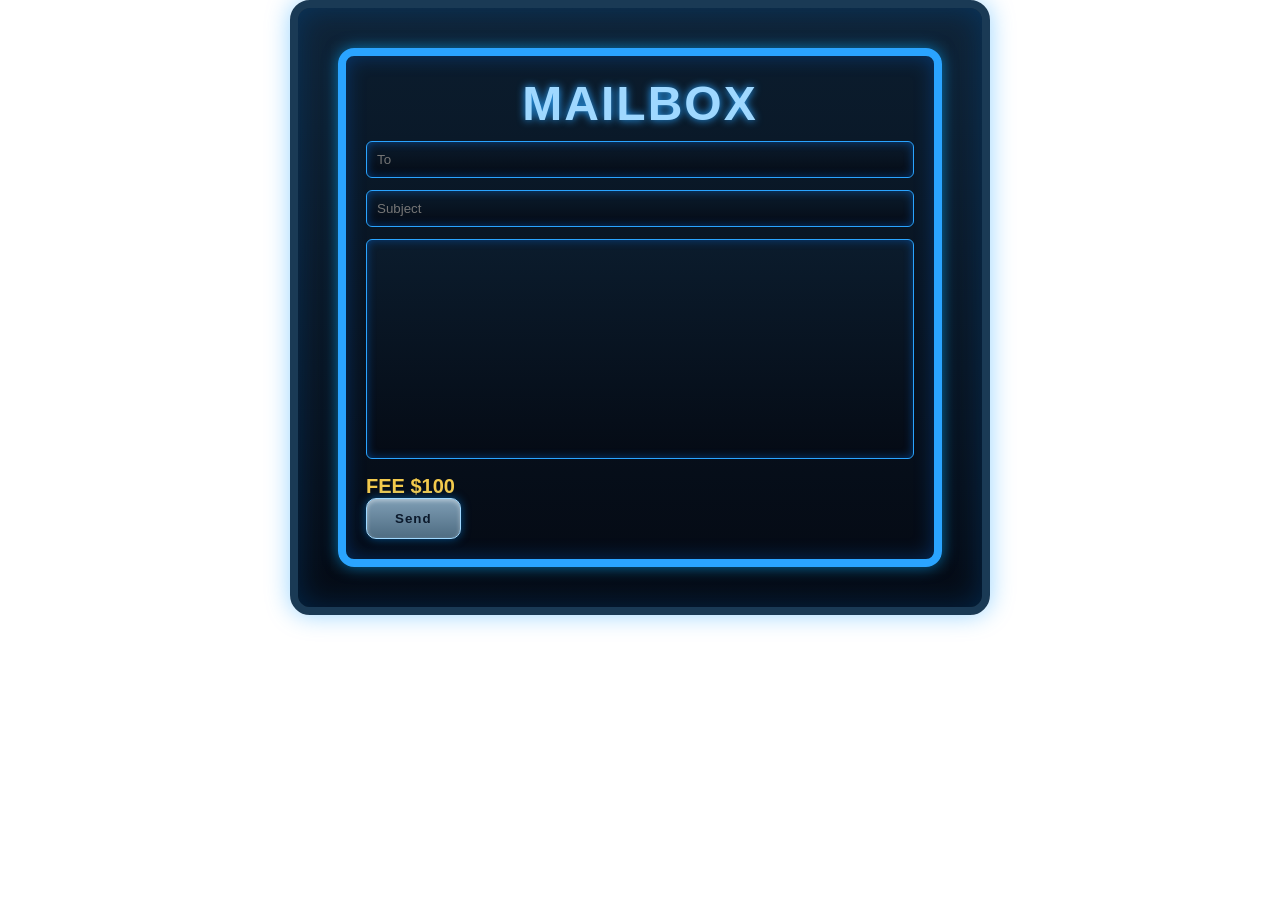
<file: html/forum.html>
<!DOCTYPE html>
<html lang="en">
<head>
    <meta charset="UTF-8">
    <meta name="viewport" content="width=device-width, initial-scale=1.0">
    <link rel="shortcut icon" href="../img/favicon.ico" type="image/x-icon">
    <link rel="stylesheet" href="../css/mailbox.css">
    <title>STARWARS WIKI/FORUM</title>
</head>
<body>
    <section class="computer">
      <div class="mailbox">
        <div class="mailbox-tittle"><h1>MAILBOX</h1></div>
    

        <input class="input-field" type="text" placeholder="To" required>
        <input class="input-field" type="text" placeholder="Subject" required>

        <textarea class="input-field text-area" required></textarea>

        <p class="fee">FEE $100</p>

        <button class="send-btn">Send</button>
      </div>
    </section>
</body>
</html>
</file>
<file: css/mailbox.css>
:root {
    --mailbox-colorone: #0b1c2d;
    --mailbox-colortwo: #050b15;
    --mailbox-colorThree: #2aa4ff;
    --mailbox-colorFour: #cfe9ff;
    --mailbox-colorFive: #9fd8ff;
    --mailbox-fontone: 'Gill Sans', 'Gill Sans MT', Calibri, 'Trebuchet MS', sans-serif;
}

* {
    margin: 0;
    padding: 0;
    box-sizing: border-box;
}

.page {
    width: min(920px, 92vw);
    margin: 0 auto;
    padding: 2.4rem 0 3rem;
}

.site-header {
    margin-bottom: 1rem;
}

.computer {
    max-width: 700px;
    margin: auto;
    padding: 40px;
    display: flex;
    justify-content: center;
    background: linear-gradient(#0f2438, #050b15);
    border: 8px solid #1a3a55;
    border-radius: 20px;
    box-shadow: 0 0 25px rgba(0, 150, 255, 0.4), inset 0 0 30px rgba(0, 80, 150, 0.4);
}

.fee{
    font-family: 'Gill Sans', 'Gill Sans MT', Calibri, 'Trebuchet MS', sans-serif;
    color: #f2c94c;
    font-weight: bold;
    font-size: 20px;
}

.mailbox {
    width: 100%;
    padding: 20px;
    background: linear-gradient(180deg, var(--mailbox-colorone), var(--mailbox-colortwo));
    border-radius: 1rem;
    border: 0.5rem solid var(--mailbox-colorThree);
    box-shadow: 0 0 15px rgba(0, 170, 255, 0.6), inset 0 0 20px rgba(0, 120, 255, 0.3);
    color: #cfe9ff;
    font-family: 'Gill Sans', 'Gill Sans MT', Calibri, 'Trebuchet MS', sans-serif;
}

.mailbox .mailbox-tittle {
    font-size: 2rem;
    letter-spacing: 2px;
    color: var(--mailbox-colorFive);
    text-shadow: 0 0 8px var(--mailbox-colorThree);
    margin-bottom: 10px;
    text-align: center;
    font-weight: bold;
}

.mailbox .mailbox-tittle h1 {
    font-family: 'Orbitron', sans-serif !important;
    margin: 0;
}

.input-field {
    font-family: 'Gill Sans', 'Gill Sans MT', Calibri, 'Trebuchet MS', sans-serif;
    width: 100%;
    padding: 10px;
    margin-bottom: 12px;
    border-radius: 6px;
    border: 1px solid var(--mailbox-colorThree);
    background: linear-gradient(var(--mailbox-colorone), var(--mailbox-colortwo));
    color: var(--mailbox-colorFour);
    box-shadow: inset 0 0 10px rgba(0, 120, 255, 0.4);
}

.text-area {
    height: 220px;
    resize: none;
}

.send-btn {
    font-family: 'Gill Sans', 'Gill Sans MT', Calibri, 'Trebuchet MS', sans-serif;
    padding: 12px 28px;
    border-radius: 10px;
    border: 1px solid var(--mailbox-colorFive);
    background: linear-gradient(#7f9eb5, #4e6c82);
    color: #0c1a2c;
    font-weight: bold;
    letter-spacing: 1px;
    cursor: pointer;
    box-shadow: inset 0 2px 4px rgba(255, 255, 255, 0.4), 0 0 10px rgba(0, 150, 255, 0.5);
}

.send-btn:hover {
    background: linear-gradient(#9fc2db, #5f89a6);
}

/* Popup Styling */
#popup {
    position: fixed;
    top: 0;
    left: 0;
    width: 100%;
    height: 100%;
    display: none;
    justify-content: center;
    align-items: center;
    z-index: 2000;
    background: rgba(0, 0, 0, 0.7);
    backdrop-filter: blur(3px);
}

.popup-content {
    background: linear-gradient(135deg, rgba(11, 28, 45, 0.95), rgba(5, 11, 21, 0.95));
    border: 3px solid #2aa4ff;
    border-radius: 15px;
    padding: 40px;
    max-width: 500px;
    width: 90%;
    box-shadow: 0 0 30px rgba(42, 164, 255, 0.6), inset 0 0 20px rgba(0, 120, 255, 0.3);
    text-align: center;
    position: relative;
}

.popup-content.success {
    border-color: #FFD700;
    box-shadow: 0 0 30px rgba(255, 215, 0, 0.6), inset 0 0 20px rgba(255, 150, 0, 0.2);
}

.popup-content.error {
    border-color: #FF6B6B;
    box-shadow: 0 0 30px rgba(255, 107, 107, 0.6), inset 0 0 20px rgba(255, 100, 100, 0.2);
}

.popup-content.loading {
    border-color: #2aa4ff;
}

.popup-message {
    display: flex;
    align-items: center;
    justify-content: center;
    flex-direction: column;
    gap: 20px;
}

.popup-message p {
    color: #cfe9ff;
    font-size: 18px;
    font-family: 'Gill Sans', sans-serif;
    letter-spacing: 1px;
    margin: 0;
}

.popup-content.success .popup-message p {
    color: #FFD700;
}

.popup-content.error .popup-message p {
    color: #FF6B6B;
}

/* Loading Spinner Animation */
.loading-spinner {
    width: 40px;
    height: 40px;
    border: 4px solid rgba(42, 164, 255, 0.3);
    border-top: 4px solid #2aa4ff;
    border-radius: 50%;
    animation: spin 1s linear infinite;
}

@keyframes spin {
    0% { transform: rotate(0deg); }
    100% { transform: rotate(360deg); }
}

/* Success Icon Animation */
.popup-content.error::before {
    content: "!";
    display: block;
    font-size: 48px;
    color: #FF6B6B;
    margin-bottom: 10px;
    animation: slideInScale 0.5s ease-out;
}

.popup-content.success::before {
    content: "✓";
    display: block;
    font-size: 48px;
    color: #FFD700;
    margin-bottom: 10px;
    animation: slideInScale 0.5s ease-out;
}

.popup-close {
    position: absolute;
    top: 15px;
    right: 15px;
    width: 30px;
    height: 30px;
    border: 2px solid #FF6B6B;
    background: rgba(255, 107, 107, 0.2);
    color: #FF6B6B;
    border-radius: 50%;
    font-size: 24px;
    cursor: pointer;
    display: flex;
    align-items: center;
    justify-content: center;
    transition: all 0.3s ease;
    padding: 0;
}

.popup-close:hover {
    background: rgba(255, 107, 107, 0.4);
    box-shadow: 0 0 15px rgba(255, 107, 107, 0.6);
    transform: scale(1.1);
}

.popup-close:active {
    transform: scale(0.95);
}

@keyframes slideInScale {
    from {
        transform: scale(0);
        opacity: 0;
    }
    to {
        transform: scale(1);
        opacity: 1;
    }
}

/* Imperial Surveillance Feed Styling */
.imperial-feed-container {
    max-width: 600px;
    margin: 60px auto 40px;
    padding: 20px;
    position: relative;
}

.live-indicator {
    position: absolute;
    top: 30px;
    left: 30px;
    background: #FF6B6B;
    color: #000;
    padding: 8px 15px;
    border-radius: 4px;
    font-family: 'Orbitron', sans-serif;
    font-size: 12px;
    font-weight: bold;
    letter-spacing: 2px;
    z-index: 10;
    animation: pulse-live 1s infinite;
    box-shadow: 0 0 15px rgba(255, 107, 107, 0.8);
}

@keyframes pulse-live {
    0%, 100% {
        opacity: 1;
        box-shadow: 0 0 15px rgba(255, 107, 107, 0.8);
    }
    50% {
        opacity: 0.6;
        box-shadow: 0 0 25px rgba(255, 107, 107, 1);
    }
}

.feed-label {
    text-align: center;
    color: #FFD700;
    font-family: 'Orbitron', sans-serif;
    font-size: 14px;
    letter-spacing: 3px;
    margin-bottom: 15px;
    text-transform: uppercase;
    text-shadow: 0 0 10px rgba(255, 215, 0, 0.5);
}

.surveillance-feed {
    position: relative;
    border: 4px solid #2aa4ff;
    border-radius: 8px;
    overflow: hidden;
    box-shadow: 0 0 30px rgba(42, 164, 255, 0.6), inset 0 0 20px rgba(0, 120, 255, 0.2);
    background: #000;
}

.surveillance-feed img {
    display: block;
    width: 100%;
    height: auto;
}

/* Scanlines Overlay */
.scanlines {
    position: absolute;
    top: 0;
    left: 0;
    width: 100%;
    height: 100%;
    pointer-events: none;
    background: repeating-linear-gradient(
        0deg,
        rgba(0, 0, 0, 0.15),
        rgba(0, 0, 0, 0.15) 2px,
        transparent 2px,
        transparent 4px
    );
    animation: scanlines-move 8s linear infinite;
}

@keyframes scanlines-move {
    0% {
        transform: translateY(0);
    }
    100% {
        transform: translateY(10px);
    }
}

/* Optional: Add some glitch/flicker effect */
.surveillance-feed::before {
    content: '';
    position: absolute;
    top: 0;
    left: 0;
    width: 100%;
    height: 100%;
    background: linear-gradient(
        90deg,
        transparent 0%,
        rgba(42, 164, 255, 0.03) 50%,
        transparent 100%
    );
    animation: flicker 0.15s infinite;
    pointer-events: none;
}

@keyframes flicker {
    0% {
        opacity: 0.27861;
    }
    5% {
        opacity: 0.34769;
    }
    10% {
        opacity: 0.23099;
    }
    15% {
        opacity: 0.98892;
    }
    20% {
        opacity: 0.95033;
    }
    25% {
        opacity: 0.40882;
    }
    30% {
        opacity: 0.80098;
    }
    35% {
        opacity: 0.87917;
    }
    40% {
        opacity: 0.90834;
    }
    45% {
        opacity: 0.96449;
    }
    50% {
        opacity: 1;
    }
    55% {
        opacity: 0.96449;
    }
    60% {
        opacity: 0.89654;
    }
    65% {
        opacity: 0.99631;
    }
    70% {
        opacity: 0.97718;
    }
    75% {
        opacity: 0.97438;
    }
    80% {
        opacity: 0.95807;
    }
    85% {
        opacity: 0.92888;
    }
    90% {
        opacity: 0.94879;
    }
    95% {
        opacity: 0.95027;
    }
    100% {
        opacity: 0.91945;
    }
}

@media (max-width: 800px) {
    .page {
        padding-top: 1.2rem;
    }

    .computer {
        max-width: 100%;
        padding: 10px;
        border-width: 0.3rem;
    }

    .mailbox {
        padding: 10px;
        border-width: 0.3rem;
    }

    .mailbox-tittle {
        font-size: 1.5rem;
        letter-spacing: 1px;
    }

    .input-field {
        width: 100%;
        padding: 12px;
        font-size: 1rem;
    }

    .send-btn {
        width: 100%;
        padding: 14px;
        font-size: 1rem;
    }

    .imperial-feed-container {
        max-width: 100%;
        padding: 15px;
        margin: 40px auto 30px;
    }

    .live-indicator {
        top: 20px;
        left: 20px;
        padding: 6px 12px;
        font-size: 10px;
    }

    .feed-label {
        font-size: 12px;
        letter-spacing: 2px;
        margin-bottom: 12px;
    }

    .surveillance-feed {
        border-width: 3px;
    }
}

@media (max-width: 480px) {
    .page {
        width: 100%;
        padding: 0.5rem;
    }

    .computer {
        max-width: 100%;
        padding: 8px;
        border-width: 2px;
    }

    .mailbox {
        padding: 15px;
        border-width: 2px;
    }

    .mailbox-tittle h1 {
        font-size: 1.2rem;
        letter-spacing: 0.5px;
        word-break: break-word;
    }

    .input-field {
        width: 100%;
        padding: 8px;
        margin-bottom: 10px;
        font-size: 14px;
        word-break: break-word;
    }

    .text-area {
        height: 150px;
    }

    .send-btn {
        width: 100%;
        padding: 12px;
        font-size: 14px;
        letter-spacing: 0.5px;
    }

    .fee {
        font-size: 14px;
        margin-bottom: 8px;
    }

    .imperial-feed-container {
        padding: 8px;
        margin: 20px auto 15px;
    }

    .live-indicator {
        top: 12px;
        left: 12px;
        padding: 5px 8px;
        font-size: 8px;
        letter-spacing: 1px;
    }

    .feed-label {
        font-size: 10px;
        letter-spacing: 1px;
        margin-bottom: 8px;
    }

    .surveillance-feed {
        border-width: 2px;
    }
}
</file>
